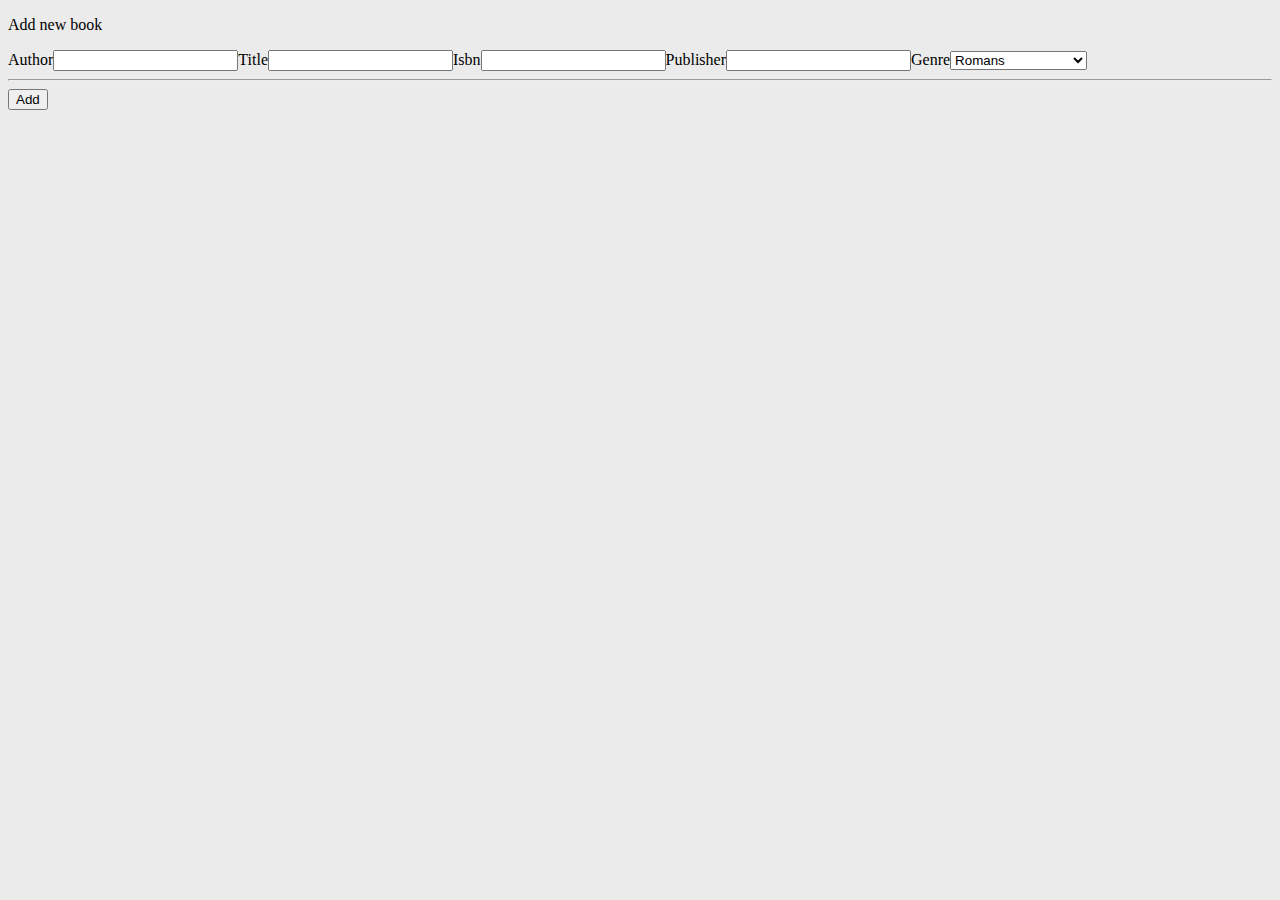
<file: index.html>
<!DOCTYPE html>
<html lang="en" dir="ltr">
  <head>
    <meta charset="utf-8">
    <title>Bookstore</title>
    <meta name="viewport" content="width=device-width, initial-scale=1, shrink-to-fit=no">
    <!-- Bootstrap CSS -->
    <link rel="stylesheet" href="https://stackpath.bootstrapcdn.com/bootstrap/4.2.1/css/bootstrap.min.css" integrity="sha384-GJzZqFGwb1QTTN6wy59ffF1BuGJpLSa9DkKMp0DgiMDm4iYMj70gZWKYbI706tWS" crossorigin="anonymous">
    <link rel="stylesheet" href="css/main.css">

    <script src="https://ajax.googleapis.com/ajax/libs/jquery/3.3.1/jquery.min.js"></script>
    <script type="text/javascript" <script src="js/app.js" charset="utf-8"></script>
  </head>
  <body>

  </body>
</html>
</file>
<file: css/main.css>
body {
  background-color: rgba(189, 189, 189, 0.3);
}

.hidden{
  display: none;
}
</file>
